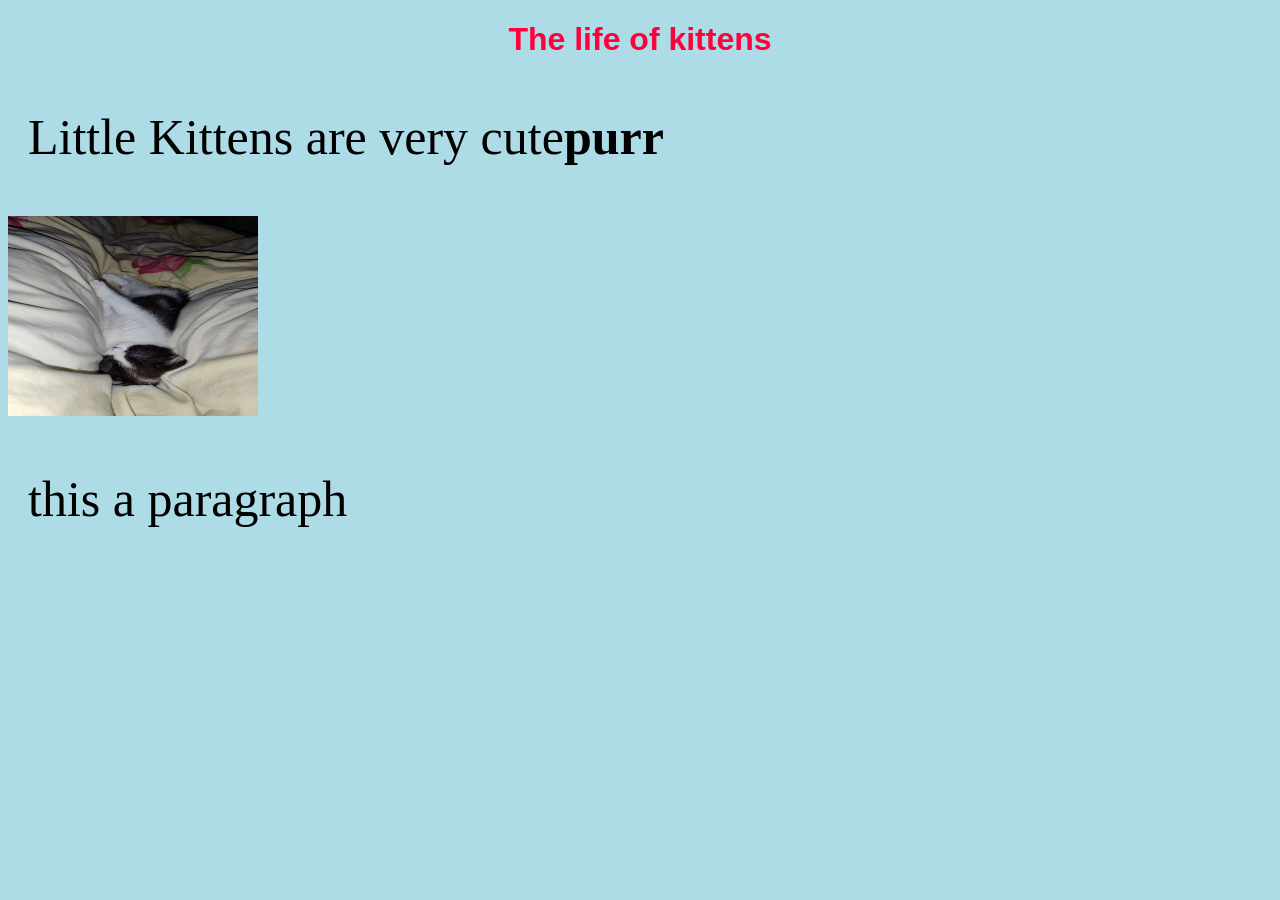
<file: index.html>
<!DOCTYPE html>
<html lang="en">
<head>
    <meta charset="UTF-8">
    <meta name="viewport" content="width=device-width, initial-scale=1.0">
    <title>Welcome to my page</title>
    <link rel="stylesheet" href="style.css">
    <style>
body {
  background-color: rgb(173, 220, 230);
}
</style>

</head>
    <body>
        <h1>The life of kittens</h1>
        <p>Little Kittens are very cute<strong>purr</strong></p>
        <img src="photo/1000014584.jpg" width="250" height="200" alt="">
        <p> this a paragraph</p>
    </body>
</html>
</file>
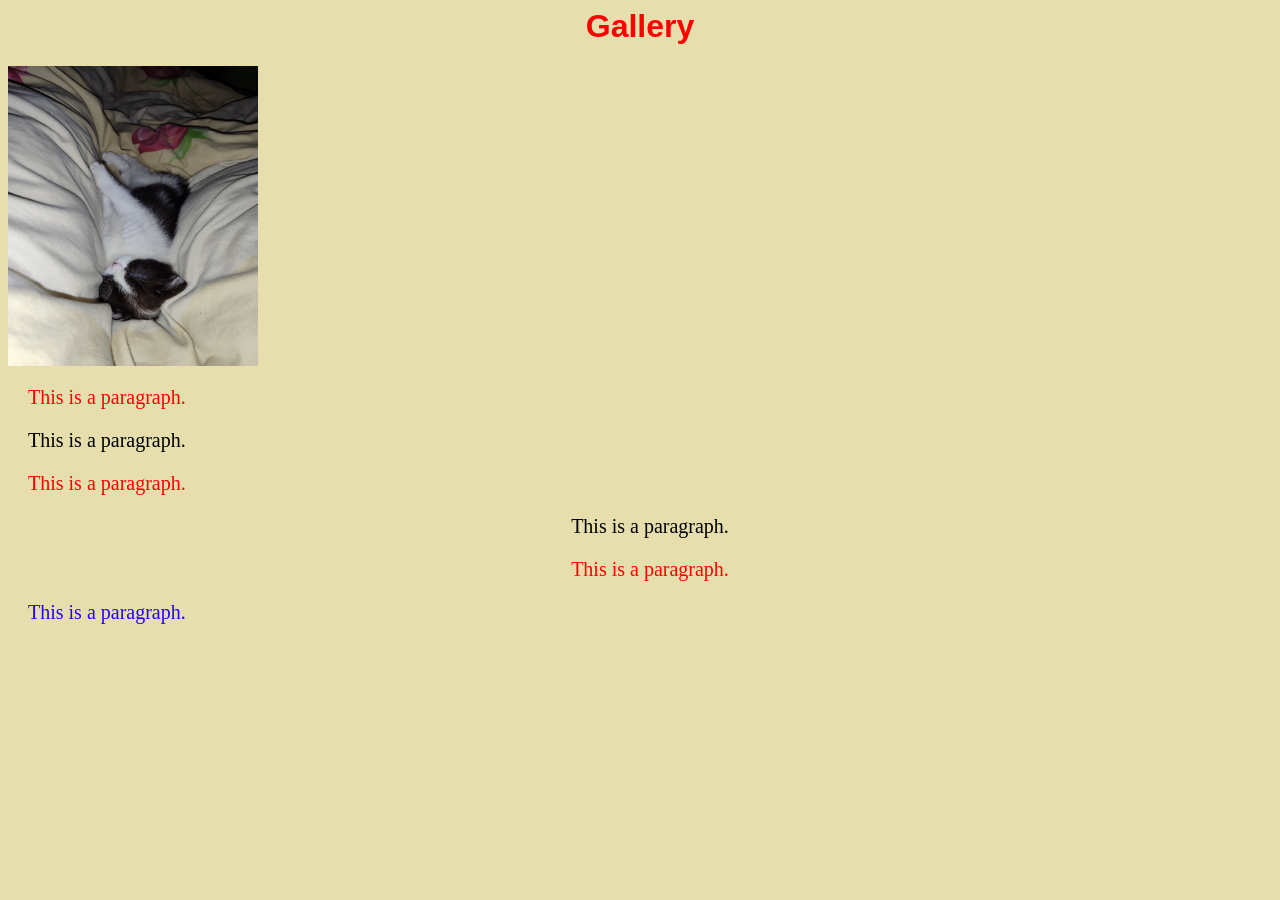
<file: pages/gallery.html>
<head>
    <title>Gallery</title>
    <link rel="stylesheet" href="../style.css">
    <style>
body {
  background-color: rgb(230, 223, 173);
}



p {
  font-family: verdana;
  font-size: 20px;
}
.test {

    color: red;
}
.center { 
     text-align: center; 
}
#test {

    color: rgb(38, 0, 255);

</style>
</head>
    <body>
                <h1 class="test" center > Gallery</h1>
           <img src="../photo/1000014584.jpg" width="250" height="300"        
              <p> </p>      
                <p class="test"> This is a paragraph.</p>
                   <p> This is a paragraph.</p>
                      <p class="test"> This is a paragraph.</p>
                      <div class="center">
                        <p> This is a paragraph.</p>
                        <p class="test"> This is a paragraph.</p>
                        </div>
                        <p id="test"> This is a paragraph.</p>

                        
    <body>
</html>
</file>
<file: style.css>
H1 {
    color:rgb(255, 0, 60);
    font-size: 200%;
    font-family: Arial, Verdana, sans-serif;
   text-align: center;
}
P{
    padding-left: 20px;
    font-size: 50px;
}
</file>
